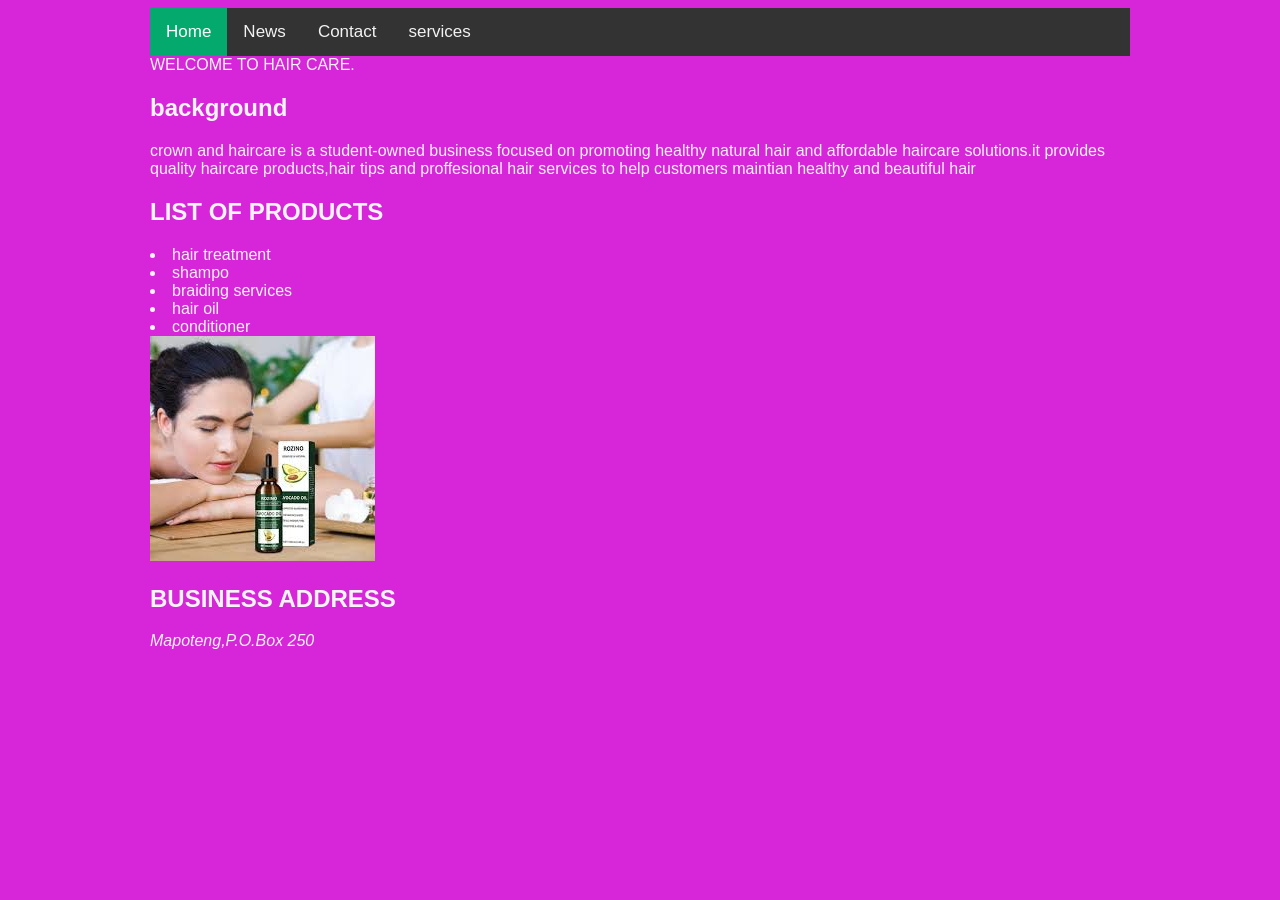
<file: index.html>
<!DOCTYPE html>
<html>
<head>
	<meta charset="utf-8">
	<meta name="viewport" content="width=device-width, initial-scale=1">
	<title>hair care</title>
	<link rel="stylesheet" type="text/css" href="style.css">
</head>
<body>
	<div class="topnav">
	  <a class="active" href="services.html">Home</a>
	  <a href="#news">News</a>
	  <a href="#contact">Contact</a>
	  <a href="services.html">services</a>
      </div>
	<hl>WELCOME TO HAIR CARE.</hl>
	<h2>background</h2>
	<p>
	crown and haircare is a student-owned business focused on promoting healthy natural hair and affordable haircare solutions.it provides quality haircare products,hair tips and proffesional hair services to help customers maintian healthy and beautiful hair</p>
		<h2>LIST OF PRODUCTS</h2>
		<o1>
			<li>hair treatment</li>
			<li>shampo</li>
			<li>braiding services</li>
			<li>hair oil</li>
			<li>conditioner</li>
			<img src="hair.jpg">
		</o1>
		<H2>BUSINESS ADDRESS</H2>
		    <i>Mapoteng,P.O.Box 250</i>











</body>
</html>
</file>
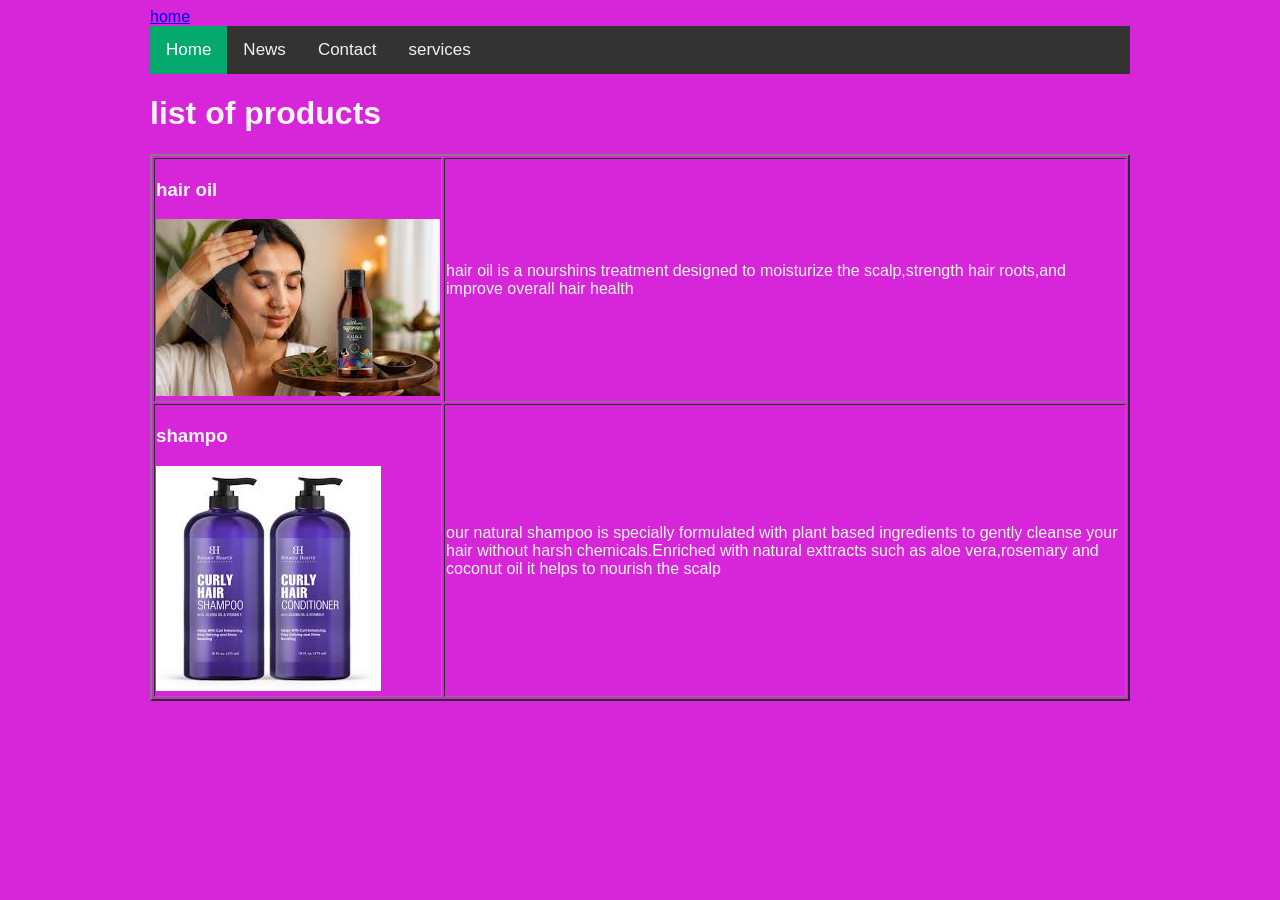
<file: services.html>
<!DOCTYPE html>
<html>
<head>
	<meta charset="utf-8">
	<meta name="viewport" content="width=device-width, initial-scale=1">
	<title></title>
	<link rel="stylesheet" type="text/css" href="style.css">
</head>
	<a href="index.html">home</a>
<body>
	<div class="topnav">
	  <a class="active" href="index.html">Home</a>
	  <a href="#news">News</a>
	  <a href="#contact">Contact</a>
	  <a href="services.html">services</a>
      </div>
	<h1>list of products</h1>
	<table border="2">
		<tr>
			<td><h3>hair oil</h3>
				<img src="oil.jpg">
		</td>
		<td><p>hair oil is a nourshins treatment designed to moisturize the scalp,strength hair roots,and improve overall hair health</p></td>
	</tr>
	<tr>
		<td><h3>shampo</h3>
			<img src="shampoo.jpg">
		</td>
		<td><p>our natural shampoo is specially formulated with plant based ingredients to gently cleanse your hair without harsh chemicals.Enriched with natural exttracts such as aloe vera,rosemary and coconut oil it helps to nourish the scalp</td>


	</table>






</body>
</html>
</file>
<file: style.css>
body{
	background: #d725da;
	color: whitesmoke;
	font-family:arial ;
	margin-right: 150px;
	margin-left: 150px;
	/* Add a black background color to the top navigation */
.topnav {
  background-color: #333;
  overflow: hidden;
}

/* Style the links inside the navigation bar */
.topnav a {
  float: left;
  color: #f2f2f2;
  text-align: center;
  padding: 14px 16px;
  text-decoration: none;
  font-size: 17px;
}

/* Change the color of links on hover */
.topnav a:hover {
  background-color: #ddd;
  color: black;
}

/* Add a color to the active/current link */
.topnav a.active {
  background-color: #04AA6D;
  color: white;
}

}
</file>
